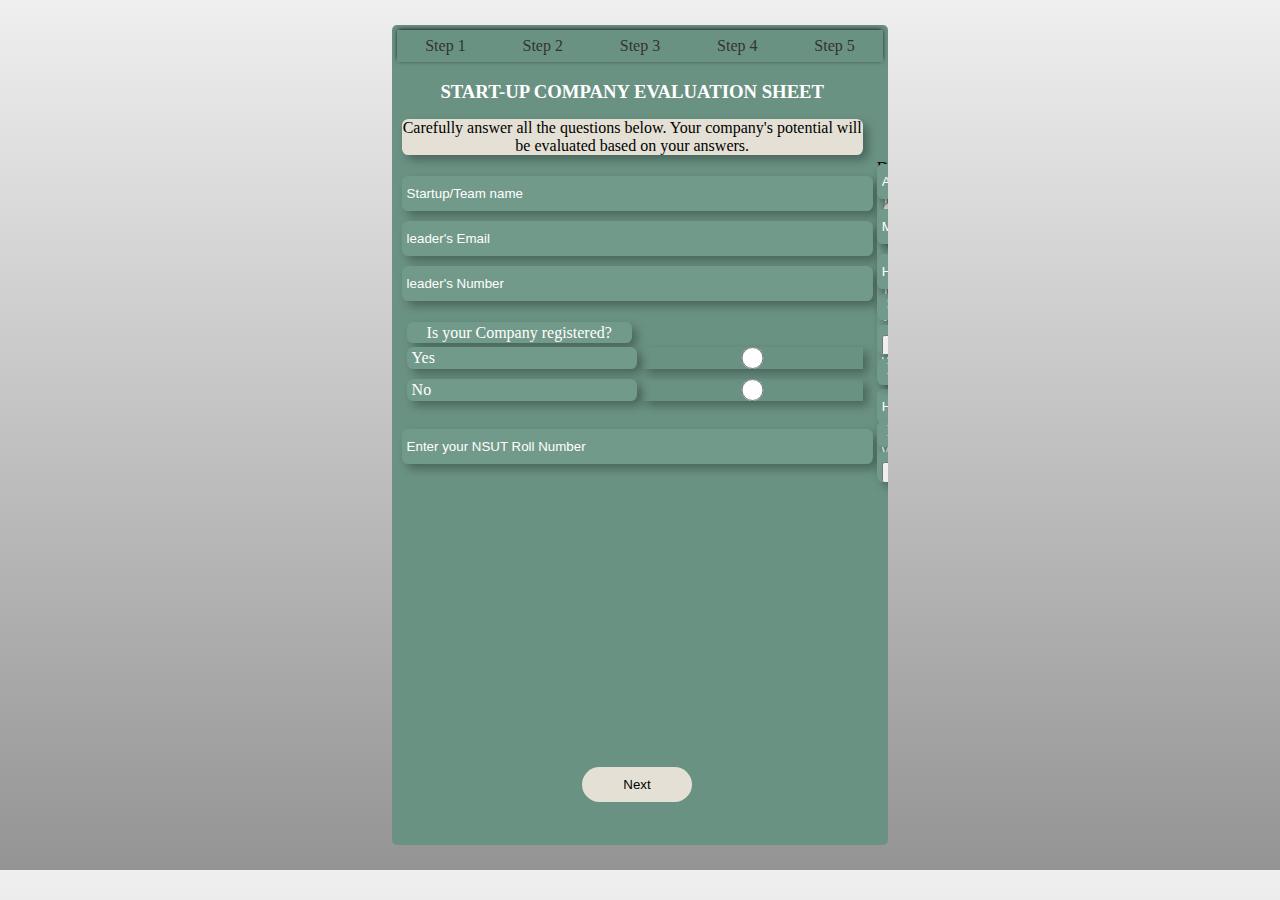
<file: index.html>
<!DOCTYPE html>
<html lang="en">
<head>
    <meta charset="UTF-8">
    <meta name="viewport" content="width=device-width, initial-scale=1.0">
    <title>Team Registration</title>
    <link rel="stylesheet" href="style.css">
    <link rel="stylesheet" href="script.js">
    <link rel="stylesheet" href="https://cdnjs.cloudflare.com/ajax/libs/font-awesome/6.1.0/css/all.min.css">

</head>
<body>
    <div class="container">
        <form action="" id="form1">
            <h3>START-UP COMPANY EVALUATION SHEET</h3>
            <p >Carefully answer all the questions below. Your company's potential will be evaluated based on your answers.</p>

            <input type="text" name="" id="Team_name" placeholder="Startup/Team name" required>
            <input type="mail" name="" id="mail" placeholder="leader's Email" required>
            <input type="number" name="" id="mob_number" placeholder="leader's Number" required>
            <div class="registered">
                <br><label for="company_registered">Is your Company registered?</label required>
                <div class="option">
                    <label for="Yes">Yes</label><br>
                    <input type="radio" id="yes" name="company_registered" value="Yes">
                </div>
                <div class="option">
                    <label for="No">No</label>
                    <input type="radio" id="No" name="company_registered" value="No">
                </div>
            </div>
            <br><input type="text" placeholder="Enter your NSUT Roll Number" required>

            <div class="btn_next">
                <button type="button" id="next1">Next</button>
            </div>

        </form>


        <form action="" id="form2">
            <h3>START-UP COMPANY EVALUATION SHEET</h3>
            <h2>Team Details</h2>
            <label for="add-team-member" style="display: flex; align-items: center;">
                Details of all Team Members
                <i class="fas fa-plus" id="add-member-icon" style="cursor: pointer;"></i>
            </label>
    
            <div id="team-members">
                <div class="team-member">
                    <input type="text" name="member_name" placeholder="Team member name">
                    <input type="number" name="member_number" placeholder="Team member mobile number">
                    <input type="email" name="member_email" placeholder="Team member email id">
                </div>
            </div>
    
            <div class="btn_next">
                <button type="button" id="back1">Back</button>
                <button type="button" id="next2">Next</button>
            </div>

        </form>

        <form action="" id="form3">
            <h3>START-UP COMPANY EVALUATION SHEET</h3>
            <h2>Startup Details</h2>
            <label for="">What is the stage of your startup</label>
            <select id="stage_of_startup">
                <option value="apple">Ideation Stage</option>
                <option value="banana">Prototype Stage (PoC i.e. Proof of Concept Validated</option>
                <option value="cherry">MVP Stage i.e. Minimum Viable Product/ Proposition (Pre-Revenue)</option>
                <option value="date">Seed Stage (Early Revenue)</option>
                <option value="grape">Product Market Fit (Validation Stage)</option>
                <option value="grape">Go-to-Market Stage (Scale-up)</option>
                <option value="grape">Growth Stage (Expansion)</option>
            </select>

            <br><label for="">Business Type:</label>
            <select id="Business_type">
                <option value="apple">B2C i.e. Business to Consumer</option>
                <option value="banana">B2B i.e. Business to Business</option>
                <option value="cherry">B2G i.e. Business to Government</option>
                <option value="cherry">D2C i.e. Direct to Consumer</option>
            </select>

            <br><label for="">Is your product/service a </label>
            <select id="Business_type">
                <option value="apple">Nice to Have</option>
                <option value="banana">Must Have</option>
            </select>


            <br><label for="">Is your solution: </label>
            <select id="Business_type">
                <option value="apple">Globally Scalable Solution</option>
                <option value="banana">Only for Indian Audience</option>
            </select>

            <br><label for="">Is the product defensible or patentable?</label>
            <select id="patentable">
                <option value="yes">Yes</option>
                <option value="no">No</option>
            </select>

            

           
            <div class="btn_next">
                <button type="button" id="back2">Back</button>
                <button type="button" id="next3">Next</button>
            </div>

        </form> 


        <form action="" id="form4">
            <h3>START-UP COMPANY EVALUATION SHEET</h3>
            <h2>Startup Details</h2>
            <input type="text" name="" id="member_name" placeholder="What is the problem you are trying to solve?">
            <input type="text" name="" id="member_name" placeholder="Briefly explain your idea in less than 500 characters.">
            <input type="text" name="" id="member_name" placeholder="In what ways is your solution better than the available alternatives, i.e., is it cheaper, easier, or faster, etc.?">
            <input type="text" name="" id="member_name" placeholder="What is the total market size of your targeted sector?">
            <input type="text" name="" id="member_name" placeholder="What is your Go-To-Market strategy?">
            <input type="text" name="" id="member_name" placeholder="How do you plan on acquiring customer and have you figured out your CAC?">
            <div class="input-container">
            <input type="text" id="inputField" name="inputField" placeholder="What are your Unit Economics?">
            <div class="info-icon" title="(e.g. How much does it cost to make your solution and how much are you selling it for?)"><i class="fas fa-info-circle"></i></div>
            </div>
           
            <div class="btn_next">
                <button type="button" id="back3">Back</button>
                <button type="button" id="next4">Next</button>
            </div>

        </form>


        <form action="" id="form5">
            <h3>START-UP COMPANY EVALUATION SHEET</h3>
            <h2>Startup Details</h2>
            

            <input type="text" name="" id="member_name" placeholder="Are there any large companies in this domain having a significant hold?">
            <input type="text" name="" id="member_name" placeholder="Mention the uniqueness of your team members and what role do they play?.">
            <input type="text" name="" id="member_name" placeholder="How much funds are you seeking from NSUT IIF and how do you plan on utilizing those funds?">
            <div class="buz_ppt">
                <label for="presentation">Share your company presentation:</label><input style="height: 0.6rem;" type="file" id="presentation" name="presentation">
        </div>
            <div class="buz_model">
                <label for="">Have you prepared a business model/financial model?</label><br>
                <select id="Business_model">
                    <option value="yes">Yes</option>
                    <option value="no">No</option>
                </select>
            </div>
            <br><br><label for="cash_flow_statement">If yes, attach your cash flow statement and projected sales sheet:</label><input type="file" id="cash_flow_statement" name="cash_flow_statement">
           
            <div class="btn_next">
                <button type="button" id="back4">Back</button>
                <button type="submit" id="next5">Submit</button>
            </div>

        </form>

        <div class="step_row">
            <div id="progress"></div>
            <div class="step_col">Step 1</div>
            <div class="step_col">Step 2</div>
            <div class="step_col">Step 3</div>
            <div class="step_col">Step 4</div>
            <div class="step_col">Step 5</div>
        </div>


    </div>


    <script src="script.js"></script>
</body>
</html>
</file>
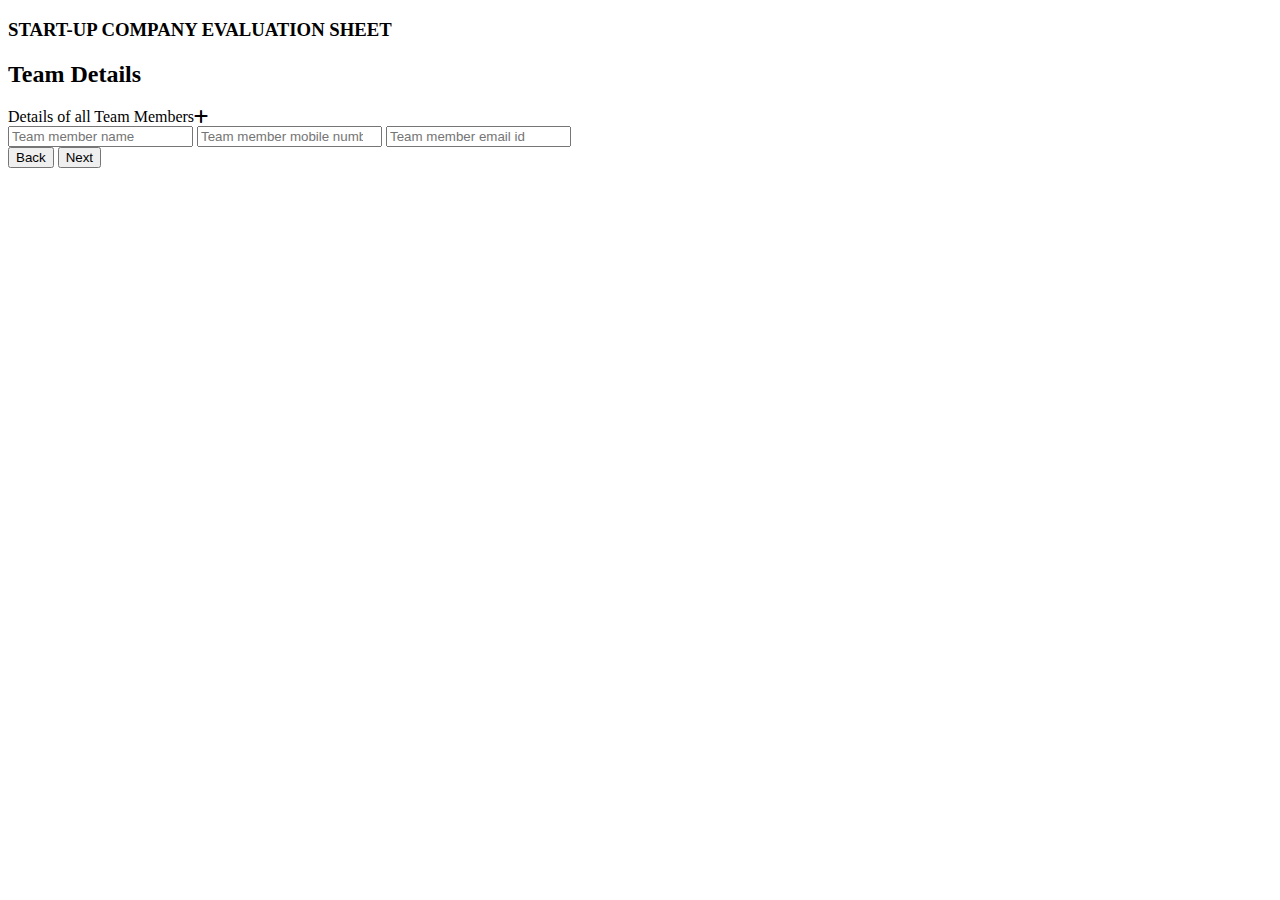
<file: nmew.html>
<!DOCTYPE html>
<html>
<head>
    <title>Team Details</title>
    <link rel="stylesheet" href="https://cdnjs.cloudflare.com/ajax/libs/font-awesome/6.1.0/css/all.min.css">
</head>
<body>
    <form action="" id="form2">
        <h3>START-UP COMPANY EVALUATION SHEET</h3>
        <h2>Team Details</h2>
        <label for="add-team-member" style="display: flex; align-items: center;">
            Details of all Team Members
            <i class="fas fa-plus" id="add-member-icon" style="cursor: pointer;"></i>
        </label>

        <div id="team-members">
            <div class="team-member">
                <input type="text" name="member_name" placeholder="Team member name">
                <input type="number" name="member_number" placeholder="Team member mobile number">
                <input type="email" name="member_email" placeholder="Team member email id">
            </div>
        </div>

        <div class="btn_next">
            <button type="button" id="back1">Back</button>
            <button type="button" id="next2">Next</button>
        </div>
    </form>

    <script>
        const addMemberIcon = document.getElementById('add-member-icon');
        const teamMembersContainer = document.getElementById('team-members');

        addMemberIcon.addEventListener('click', function() {
            const newTeamMember = document.createElement('div');
            newTeamMember.innerHTML = `
                <input type="text" name="member_name" placeholder="Team member name">
                <input type="number" name="member_number" placeholder="Team member mobile number">
                <input type="email" name="member_email" placeholder="Team member email id">
            `;
            teamMembersContainer.appendChild(newTeamMember);
        });
    </script>
</body>
</html>
</file>
<file: style.css>
:root {
    --theme_color1: #1e90ff;
    --theme_color3: #729A8A;
    /* --theme_color3: #0E3B43; */
    --theme_color4: #6A9283;
    --theme_color5: #C8C7BD;
    --theme_color6: #E4E0D5;
    --font: #ffffff;
    --font2:black;
  }
/* bg
#EFEFEF
#949494
*/

body{
    background: rgb(148,148,148);
    background: linear-gradient(0deg, rgba(148,148,148,1) 0%, rgba(239,239,239,1) 100%);

}
.container{
    width: 38vw;
    height: 90vh;
    margin: 2% auto;
    background: var(--theme_color4);
    border-radius: 5px;
    position: relative;
    padding: 0.3rem;
    overflow: hidden;
    /* border: 1px solid red; */
}

.container h3{
    text-align: center;
    margin-bottom: 0.8rem;
    color:var(--font);
}

.container p{
    color: var(--font2);
    /* border: 1px solid black; */
    border-radius: 0.4rem;
    text-align: center;
    justify-content: center;
    background: var(--theme_color6);
    box-shadow: 5px 5px 10px rgba(0, 0, 0, 0.3);
}

.container h2{
    text-align: center;
    margin-top: 0.1rem;
    margin-bottom: 1rem;
    color:var(--font);
}

.container form{
    width: 93%;
    height: 85vh;
    position: absolute;
    padding: 0.3rem 0.3rem;
    padding-top: 2rem;
    transition: 0.5s;
}

::placeholder{
    color: var(--font);
}
.registered label{
    color: var(--font);
    width: 100%;
    padding: 2px 20px;
    margin: 40px 5px;
    border: 0;
    border-radius: 0.4rem;
    background: transparent;
    background: var(--theme_color3);
    box-shadow: 5px 5px 10px rgba(0, 0, 0, 0.3);
}
form input{
    width: 100%;
    padding: 10px 5px;
    margin: 5px 0;
    border: 0;
    border-radius: 0.4rem;
    outline:none;
    background: transparent;
    background: var(--theme_color3);
    box-shadow: 5px 5px 10px rgba(0, 0, 0, 0.3);
}

.option {
    display: flex;
}
.option label{
    color: var(--font);
    width: 100%;
    padding: 2px 5px;
    margin: 5px 5px;
    border: 0;
    border-radius: 0.4rem;
    outline:none;
    background: transparent;
    background: var(--theme_color3);
    box-shadow: 5px 5px 10px rgba(0, 0, 0, 0.3);
}
.option input{
    background: none;
}
.btn_next{
    width: 100%;
    margin: 30px auto;
    text-align: center;
    position: absolute;
    bottom: 0;
}

form button{
    color: var(--font2);
    width: 110px;
    height: 35px;
    margin: 0 10px;
    background: var(--theme_color6);
    border-radius: 30px;
    border: 0;
    outline: none;
    cursor: pointer;

}

/* form3 */
#form3 label{
    color: var(--font);
    width: 90%;
    padding: 0.2rem 0.3rem;
    margin: 0.5rem;
    border: 0;
    height: 1.3rem; /* Set the desired height */
    display: inline-block;
    border-radius: 0.4rem;
    background: transparent;
    background: var(--theme_color3);
    box-shadow: 5px 5px 10px rgba(0, 0, 0, 0.3);
}
select {
    background-color: var(--theme_color6);
    /* padding: 0.2rem; */
    height: 1.3rem;
    border-radius: 0.4rem;
    margin-left: 0.4rem;
}

/* form5 */
#form5 label{
    color: var(--font);
    width: 90%;
    padding: 1px 10px;
    /* margin: 0.5rem; */
    margin-bottom: 0;
    border: 0;
    height: 1.5rem; 
    display:block;
    border-radius: 0.4rem;
    background: transparent;
    background: var(--theme_color3);
    box-shadow: 5px 5px 10px rgba(0, 0, 0, 0.3);
}

#cash_flow_statement{
    width: 90%;
    display:flex;
    height: 0.6rem;
    justify-items: center; 
    align-content: center;
}
.buz_model {
    display: flex;
}

/* info icon */
.input-container {
    position: relative;
  }
  
  .info-icon {
    position: absolute;
    right: 5px;
    top: 70%;
    /* transform: translateY(30%); */
    cursor: pointer;
  }
  
  .info-icon::before {
    content: "";
    position: absolute;
    width: 200px;
    background: #f0f0f0;
    border: 1px solid #ccc;
    border-radius: 4px;
    padding: 10px;
    color: #333;
    font-size: 14px;
    line-height: 1.5;
    opacity: 0;
    visibility: hidden;
    transition: opacity 0.2s ease-in;
    z-index: 1;
    text-align: left;
  }
  
  .info-icon:hover::before {
    opacity: 1;
    visibility: visible;
  }
  

/* ifo icon closing */

#form2, #form3, #form4, #form5{
    left: 30rem; 
}

.step_row{
    width: 100%;
    height: 2rem;
    display: flex;
    align-items: center ;
    box-shadow: 0 -1px 5px -1px #000;
    position: relative;
}

.step_col{
    flex: 1;
    text-align: center;
    color: #333;
    position: relative;

}

#progress{
    position: absolute;
    height: 100% ;
    background: var(--theme_color6);
    transition: 1s;
}

#progress::after{
    content: '';
    height: 0;
    width: 0;
    position: absolute;
    top:0;
    
}
</file>
